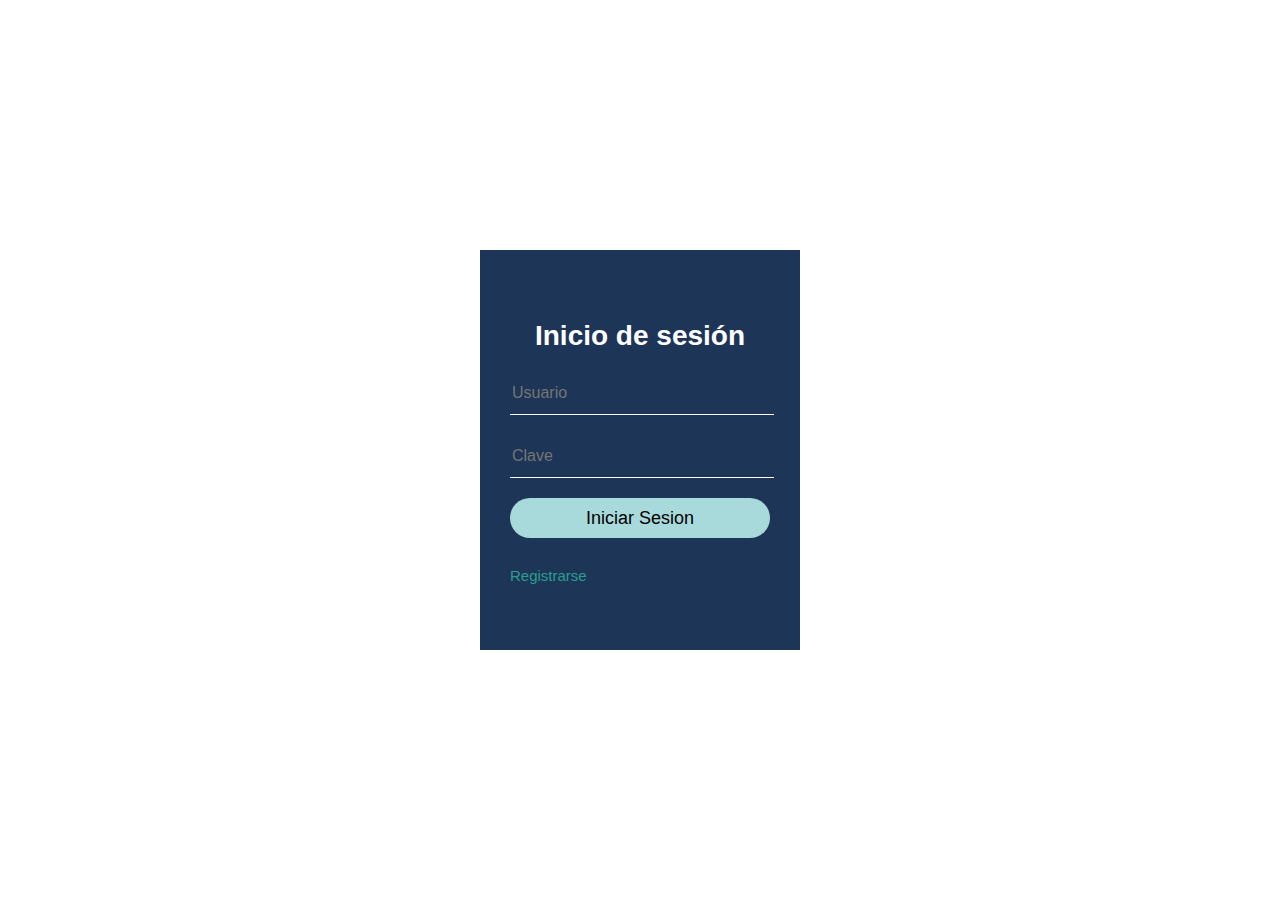
<file: index.html>
<!DOCTYPE html>
<html>

<head>
	<meta charset="utf-8">
	<title>Inicio de sesión</title>
	<link rel="stylesheet" href="css/main.css">
</head>

<body>
	<!-- creacion de fomulario -->
	<div class="login">
		<h1>Inicio de sesión</h1>
		<form>

			<input type="text" placeholder="Usuario" name="user" required="user">

			<input type="password" placeholder="Clave" name="pass" required="pass">

			<input type="submit" value="Iniciar Sesion">

			<a href="registro.html">Registrarse</a>

		</form>
	</div>

</body>

</html>
</file>
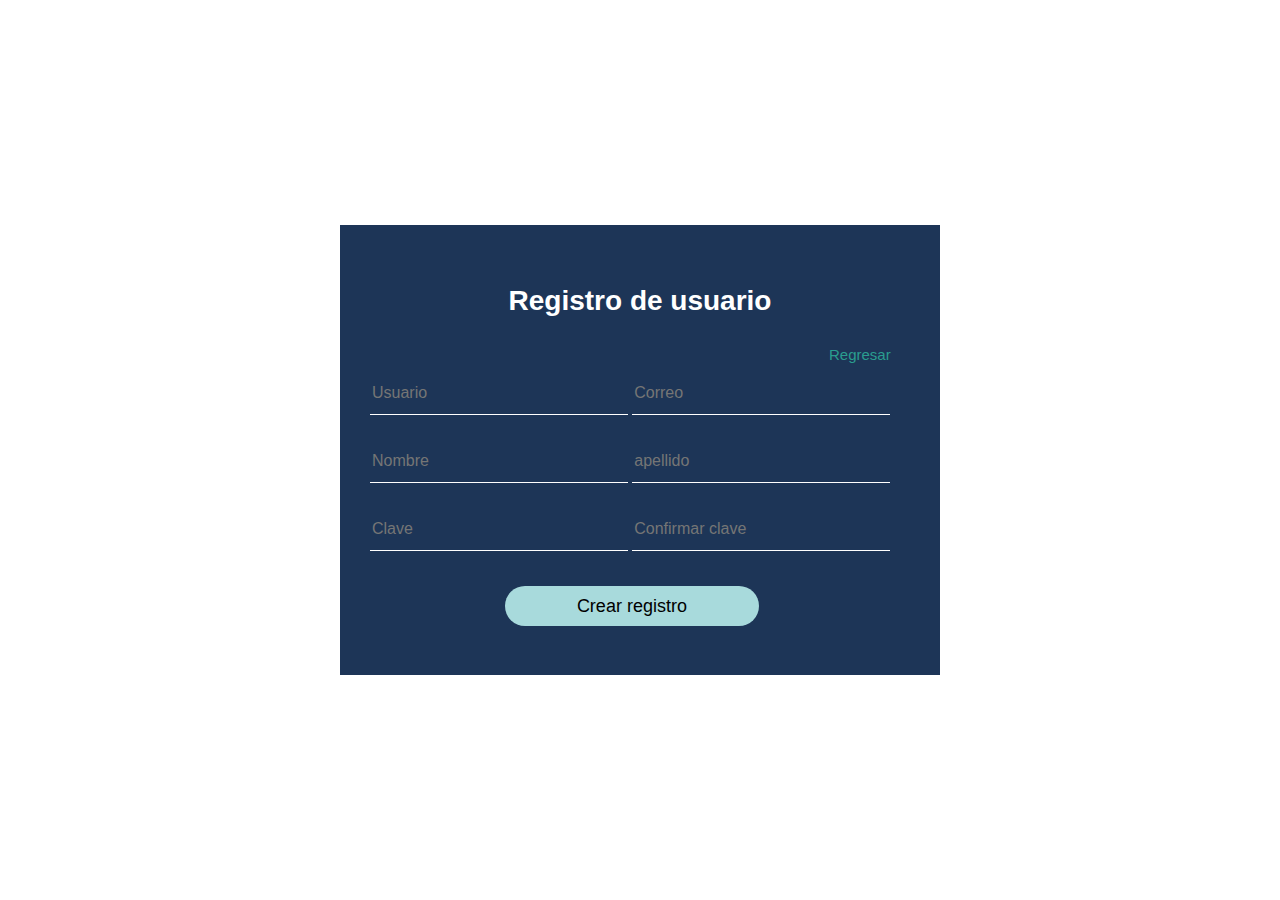
<file: registro.html>
<!DOCTYPE html>
<html>

<head>
	<meta charset="utf-8">
	<title>Registro</title>
	<link rel="stylesheet" href="css/main.css">
</head>

<body>
	<div class="registro">
		<h1>Registro de usuario</h1>
		<form>
			<a href="index.html">Regresar</a> <br>

			<input type="text" placeholder="Usuario" name="user" required="user">
			<input type="text" placeholder="Correo" name="mail" required="">
			<br>
			<input type="text" placeholder="Nombre" name="name" required="name">
			<input type="text" placeholder="apellido" name="lastname" required="lastname"> 
			<br>
			<input type="password" placeholder="Clave" name="pass" required="pass">
			<input type="password" placeholder="Confirmar clave" name="confpass" required="">
			<input type="submit" value="Crear registro">

		</form>
	</div>
</body>

</html>
</file>
<file: css/main.css>
body {
  margin: 0;
  padding: 0;
  background-image: url("https://i.imgur.com/0gM0SO9.png");
  background-size: cover;
  height: 100vh;
  font-family: sans-serif;
}

input[type="submit"] {
  border: none;
  outline: none;
  height: 40px;
  background: #a8dadc;
  font-size: 18px;
  border-radius: 20px;
}

a {
  text-decoration: none;
  font-size: 15px;
  line-height: 35px;
  color: #2a9d8f;
}

a:hover {
  color: #fff;
}

h1 {
  margin: 0;
  padding: 0 0 20px;
  text-align: center;
  font-size: 28px;
}


 /* estilizacion del formulario LOGIN*/
.login {
  width: 320px;
  height: 400px;
  background: #1d3557;
  color: #fff;
  top: 50%;
  left: 50%;
  position: absolute;
  transform: translate(-50%, -50%);
  box-sizing: border-box;
  padding: 70px 30px;
}

.login input {
  width: 100%;
  margin-bottom: 20px;
}

.login input[type="text"], .login input[type="password"] {
  border: none;
  border-bottom: 1px solid #fff;
  background: transparent;
  outline: none;
  height: 40px;
  color: rgb(255, 255, 255);
  font-size: 16px;
}



 /* estilizacion del formulario REGISTRO */

.registro {
  width: 600px;
  height: 450px;
  background: #1d3557;
  color: #fff;
  top: 50%;
  left: 50%;
  position: absolute;
  transform: translate(-50%, -50%);
  box-sizing: border-box;
  padding: 60px 30px;
}

.registro input {
  width: 47%;
  margin-bottom: 25px;
}

.registro input[type="submit"] {
  margin-left: 25%;
  margin-top: 10px;
}

.registro input[type="text"], .registro input[type="password"] {
  border: none;
  border-bottom: 1px solid #fff;
  background: transparent;
  outline: none;
  height: 40px;
  color: rgb(255, 255, 255);
  font-size: 16px;
}

.registro a {
  margin-left: 85%;
}
</file>
